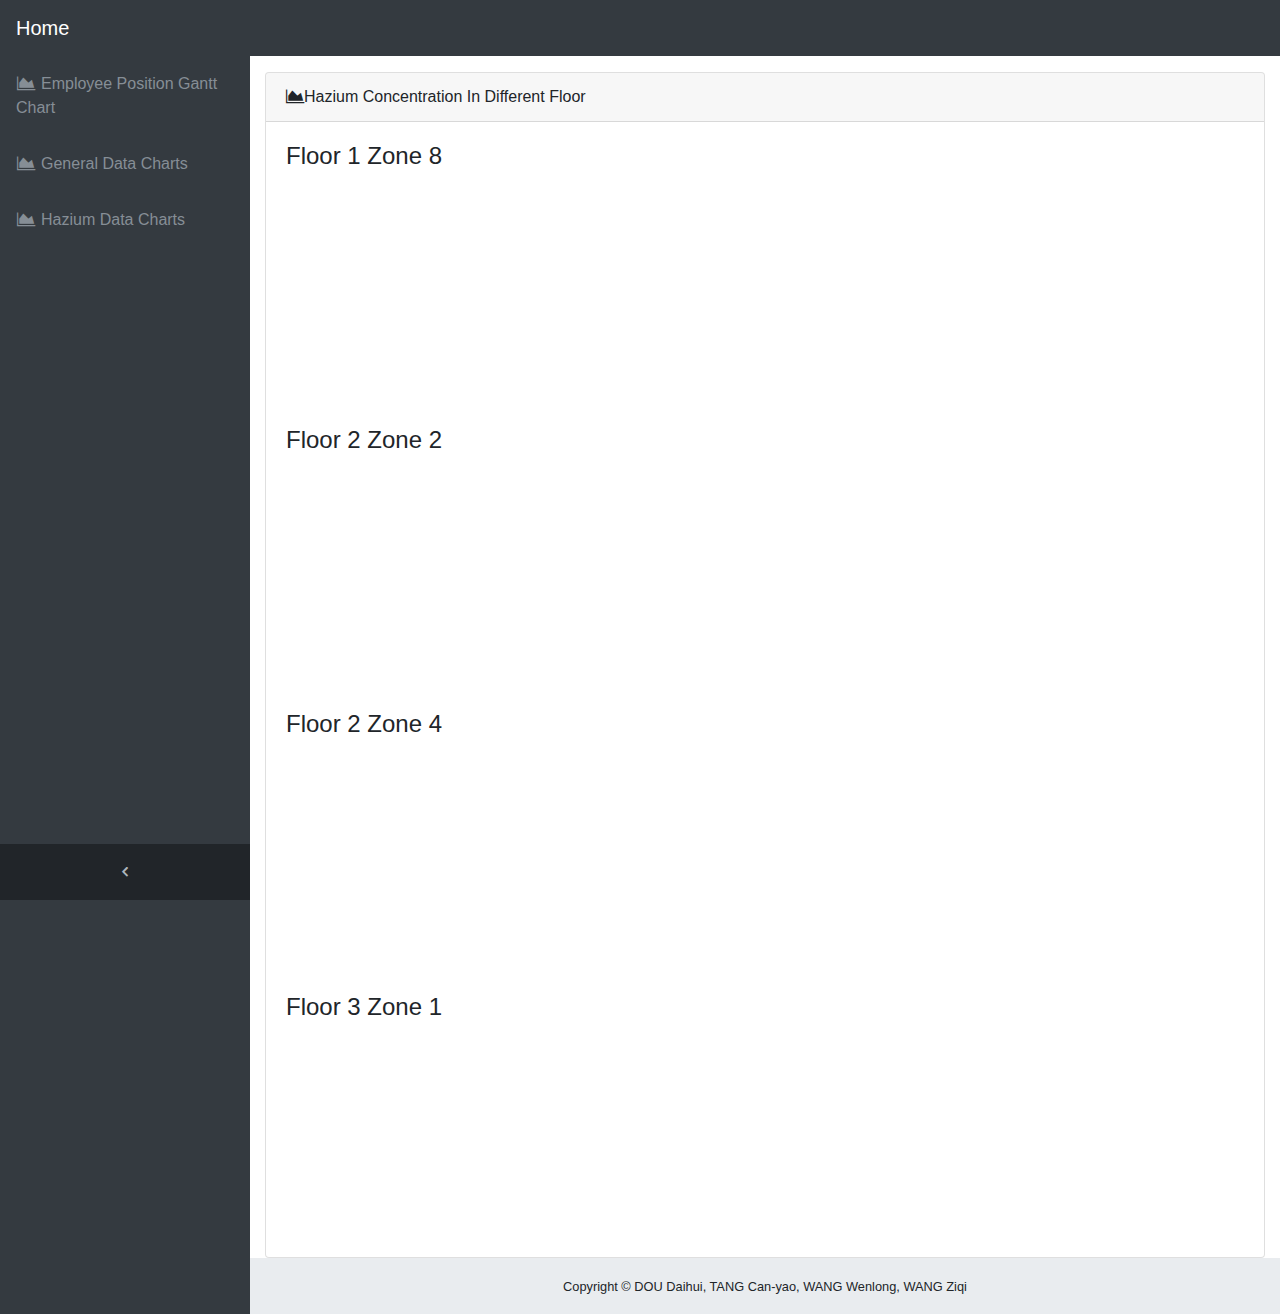
<file: Hazium.html>
<!DOCTYPE html>
<script src="https://d3js.org/d3.v4.min.js"></script>
<script src="https://code.jquery.com/jquery-1.10.2.js"></script>

<head>
  <meta charset="utf-8">
  <meta http-equiv="X-UA-Compatible" content="IE=edge">
  <meta name="viewport" content="width=device-width, initial-scale=1, shrink-to-fit=no">
  <meta name="description" content="">
  <meta name="author" content="">
  <title>Hazium Chart</title>
  <!-- Bootstrap core CSS-->
  <link href="vendor/bootstrap/css/bootstrap.min.css" rel="stylesheet">
  <!-- Custom fonts for this template-->
  <link href="vendor/font-awesome/css/font-awesome.min.css" rel="stylesheet" type="text/css">
  <!-- Custom styles for this template-->
  <link href="css/admin.css" rel="stylesheet">

  <link rel="stylesheet" type="text/css" href="css/style.css"/>
  <link rel="stylesheet" href="css/jquery-ui.css" />
  <script src="js/jquery.js"></script>
  <script src="js/jquery-ui.js"></script>
</head>
<body>
<body class="fixed-nav sticky-footer bg-dark" id="page-top">
  <!-- Navigation-->
  <nav class="navbar navbar-expand-lg navbar-dark bg-dark fixed-top" id="mainNav">
    <a class="navbar-brand" href="index.html">Home</a>
    <button class="navbar-toggler navbar-toggler-right" type="button" data-toggle="collapse" data-target="#navbarResponsive" aria-controls="navbarResponsive" aria-expanded="false" aria-label="Toggle navigation">
      <span class="navbar-toggler-icon"></span>
    </button>
    <div class="collapse navbar-collapse" id="navbarResponsive">
      <ul class="navbar-nav navbar-sidenav" id="exampleAccordion">
        <li class="nav-item" data-toggle="tooltip" data-placement="right" title="Charts">
          <a class="nav-link" href="gantt.html">
            <i class="fa fa-fw fa-area-chart"></i>
            <span class="nav-link-text">Employee Position Gantt Chart</span>
          </a>
        </li>
        <li class="nav-item" data-toggle="tooltip" data-placement="right" title="Charts">
          <a class="nav-link" href="general.html">
            <i class="fa fa-fw fa-area-chart"></i>
            <span class="nav-link-text">General Data Charts</span>
          </a>
        </li>
        <li class="nav-item" data-toggle="tooltip" data-placement="right" title="Charts">
          <a class="nav-link" href="hazium.html">
            <i class="fa fa-fw fa-area-chart"></i>
            <span class="nav-link-text">Hazium Data Charts</span>
          </a>
        </li>
      </ul>
      <ul class="navbar-nav sidenav-toggler">
        <li class="nav-item">
          <a class="nav-link text-center" id="sidenavToggler">
            <i class="fa fa-fw fa-angle-left"></i>
          </a>
        </li>
      </ul>
    </div>
  </nav>
  <div class="content-wrapper">
    <div class="container-fluid">
      <!-- Area Chart Example-->
      <div class="card">
        <div class="card-header">
          <i class="fa fa-area-chart"></i>Hazium Concentration In Different Floor</div>
        <div class="card-body" id="body">
          <h4>Floor 1 Zone 8</h4>
          <svg id="f1z8" width="960" height="200"></svg>
        </div>
        <div class="card-body" id="body">
          <h4>Floor 2 Zone 2</h4>
          <svg id="f2z2" width="960" height="200"></svg>
        </div>
        <div class="card-body" id="body">
          <h4>Floor 2 Zone 4</h4>
          <svg id="f2z4" width="960" height="200"></svg>
        </div>
        <div class="card-body" id="body">
          <h4>Floor 3 Zone 1</h4>
          <svg id="f3z1" width="960" height="200"></svg>
        </div>
      </div>

    </div>
    <!-- /.container-fluid-->
    <!-- /.content-wrapper-->
    <footer class="sticky-footer">
      <div class="container">
        <div class="text-center">
          <small>Copyright © DOU Daihui, TANG Can-yao, WANG Wenlong, WANG Ziqi</small>
        </div>
      </div>
    </footer>
    <!-- Scroll to Top Button-->
    <a class="scroll-to-top rounded" href="#page-top">
      <i class="fa fa-angle-up"></i>
    </a>
    
    <!-- Bootstrap core JavaScript-->
    <script src="vendor/bootstrap/js/bootstrap.bundle.min.js"></script>
    <!-- Custom scripts for all pages-->
    <script src="js/admin.js"></script>
  </div>
</body>
</body>
<script>
var f1z8 = document.getElementById("f1z8");
var svg = d3.select(f1z8),
    margin = {top: 20, right: 20, bottom: 30, left: 50},
    width = +svg.attr("width") - margin.left - margin.right,
    height = +svg.attr("height") - margin.top - margin.bottom,
    g = svg.append("g").attr("transform", "translate(" + margin.left + "," + margin.top + ")");

var parseTime = d3.timeParse("%Y/%m/%d %H:%M");

var x = d3.scaleTime()
    .rangeRound([0, width]);

var y = d3.scaleLinear()
    .rangeRound([height, 0]);

var line = d3.line()
    .x(function(d) { return x(d.date); })
    .y(function(d) { return y(d.hazium); });


//f1z8
d3.csv("data/csv/ww_f1z8a-MC2.csv", function(d) {
  d.date = parseTime(d.Date_Time);
  d.hazium = +d.Hazium_Concentration;
  return d;
}, function(error, data) {
  if (error) throw error;
  x.domain(d3.extent(data, function(d) { return d.date; }));
  y.domain(d3.extent(data, function(d) { return d.hazium; }));

  var xAxis = g.append("g")
      .attr("transform", "translate(0," + height + ")")
      .call(d3.axisBottom(x))
      .select(".domain");


  var yAxis = g.append("g")
      .call(d3.axisLeft(y))
      .append("text")
      .attr("fill", "#000")
      .attr("transform", "rotate(-90)")
      .attr("y", 6)
      .attr("dy", "0.71em")
      .attr("text-anchor", "end")
      .text("Hazium_Concentration");

  var path = g.append("path")
      .datum(data)
      .attr("fill", "none")
      .attr("stroke", "steelblue")
      .attr("stroke-linejoin", "round")
      .attr("stroke-linecap", "round")
      .attr("stroke-width", 2)
      .attr("d", line);

});



//f2z2
d3.csv("data/csv/ww_f2z2-MC2.csv", function(d) {
  d.date = parseTime(d.Date_Time);
  d.hazium = +d.Hazium_Concentration;
  return d;
}, function(error, data) {
  if (error) throw error;
    var f2z2 = document.getElementById("f2z2");
    var svg = d3.select(f2z2),
      margin = {top: 20, right: 20, bottom: 30, left: 50},
      width = +svg.attr("width") - margin.left - margin.right,
      height = +svg.attr("height") - margin.top - margin.bottom,
      g = svg.append("g").attr("transform", "translate(" + margin.left + "," + margin.top + ")");

  x.domain(d3.extent(data, function(d) { return d.date; }));
  y.domain(d3.extent(data, function(d) { return d.hazium; }));

  var xAxis = g.append("g")
      .attr("transform", "translate(0," + height + ")")
      .call(d3.axisBottom(x))
      .select(".domain");


  var yAxis = g.append("g")
      .call(d3.axisLeft(y))
      .append("text")
      .attr("fill", "#000")
      .attr("transform", "rotate(-90)")
      .attr("y", 6)
      .attr("dy", "0.71em")
      .attr("text-anchor", "end")
      .text("Hazium_Concentration");

  var path = g.append("path")
      .datum(data)
      .attr("fill", "none")
      .attr("stroke", "steelblue")
      .attr("stroke-linejoin", "round")
      .attr("stroke-linecap", "round")
      .attr("stroke-width", 2)
      .attr("d", line);

});
//f2z4
d3.csv("data/csv/ww_f2z4-MC2.csv", function(d) {
  d.date = parseTime(d.Date_Time);
  d.hazium = +d.Hazium_Concentration;
  return d;
}, function(error, data) {
  if (error) throw error;
    var f2z4 = document.getElementById("f2z4");
    var svg = d3.select(f2z4),
      margin = {top: 20, right: 20, bottom: 30, left: 50},
      width = +svg.attr("width") - margin.left - margin.right,
      height = +svg.attr("height") - margin.top - margin.bottom,
      g = svg.append("g").attr("transform", "translate(" + margin.left + "," + margin.top + ")");

  x.domain(d3.extent(data, function(d) { return d.date; }));
  y.domain(d3.extent(data, function(d) { return d.hazium; }));

  var xAxis = g.append("g")
      .attr("transform", "translate(0," + height + ")")
      .call(d3.axisBottom(x))
      .select(".domain");


  var yAxis = g.append("g")
      .call(d3.axisLeft(y))
      .append("text")
      .attr("fill", "#000")
      .attr("transform", "rotate(-90)")
      .attr("y", 6)
      .attr("dy", "0.71em")
      .attr("text-anchor", "end")
      .text("Hazium_Concentration");

  var path = g.append("path")
      .datum(data)
      .attr("fill", "none")
      .attr("stroke", "steelblue")
      .attr("stroke-linejoin", "round")
      .attr("stroke-linecap", "round")
      .attr("stroke-width", 2)
      .attr("d", line);

});
//f3z1
d3.csv("data/csv/ww_f3z1-MC2.csv", function(d) {
  d.date = parseTime(d.Date_Time);
  d.hazium = +d.Hazium_Concentration;
  return d;
}, function(error, data) {
  if (error) throw error;
    var f3z1 = document.getElementById("f3z1");
    var svg = d3.select(f3z1),
      margin = {top: 20, right: 20, bottom: 30, left: 50},
      width = +svg.attr("width") - margin.left - margin.right,
      height = +svg.attr("height") - margin.top - margin.bottom,
      g = svg.append("g").attr("transform", "translate(" + margin.left + "," + margin.top + ")");

  x.domain(d3.extent(data, function(d) { return d.date; }));
  y.domain(d3.extent(data, function(d) { return d.hazium; }));

  var xAxis = g.append("g")
      .attr("transform", "translate(0," + height + ")")
      .call(d3.axisBottom(x))
      .select(".domain");


  var yAxis = g.append("g")
      .call(d3.axisLeft(y))
      .append("text")
      .attr("fill", "#000")
      .attr("transform", "rotate(-90)")
      .attr("y", 6)
      .attr("dy", "0.71em")
      .attr("text-anchor", "end")
      .text("Hazium_Concentration");

  var path = g.append("path")
      .datum(data)
      .attr("fill", "none")
      .attr("stroke", "steelblue")
      .attr("stroke-linejoin", "round")
      .attr("stroke-linecap", "round")
      .attr("stroke-width", 2)
      .attr("d", line);

});
</script>
</file>
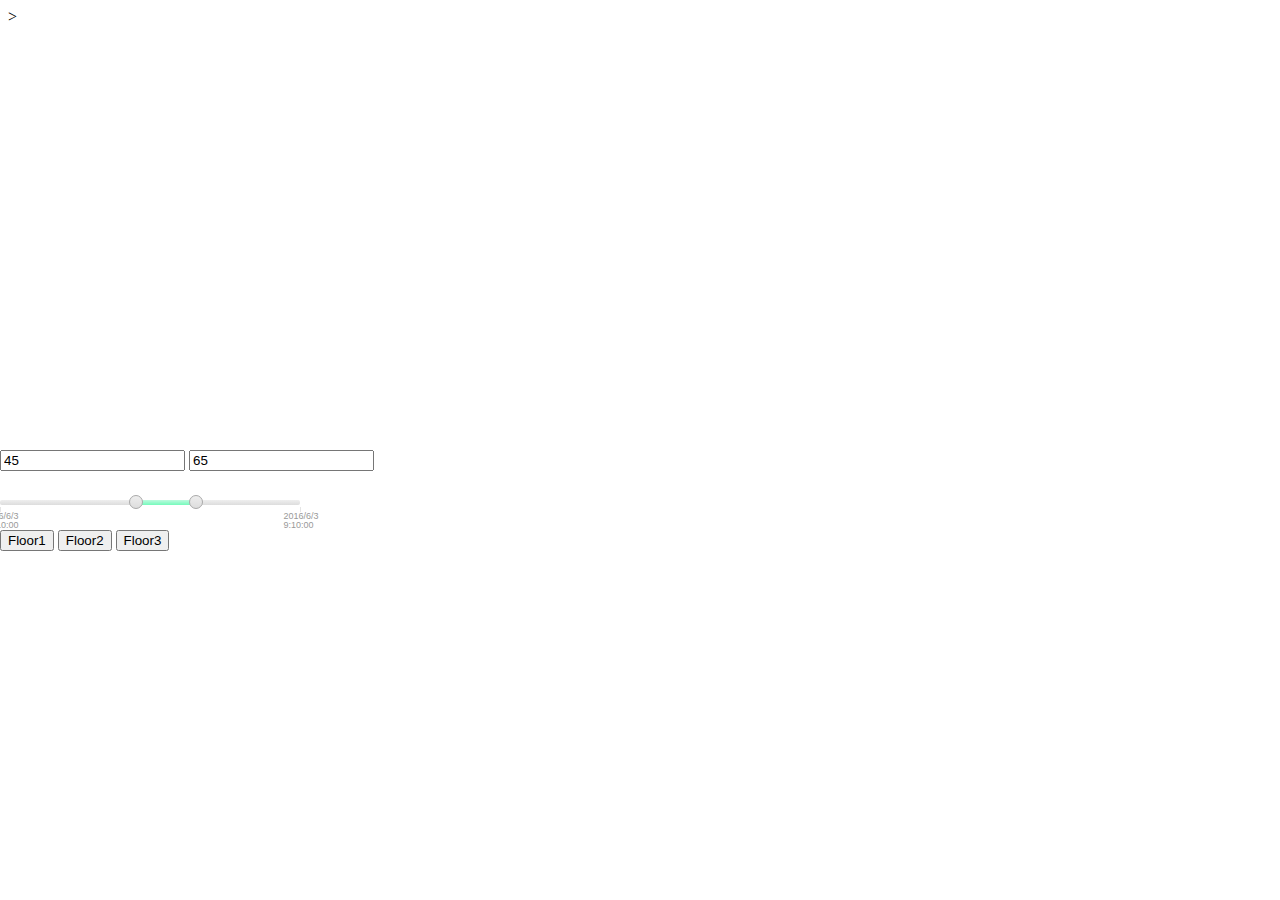
<file: trace.html>
<script src="http://d3js.org/d3.v5.min.js" charset="utf-8"></script>
<link rel="stylesheet" href="css/jquery.range.css">
<script src="js/jquery.js"></script>	
<script src="js/jquery.range.js"></script>

<html> 
  	<head> 
        <meta charset="utf-8"> 
        <title>Employee Position</title> 
  	</head>

    <body> 
		<div id='d1' style="position:absolute; top:0px; left:0px; z-index:1">  
	        <canvas id='Floor1' width=660 height=510></canvas>
	    </div>
	    <div id='d2' style="position:absolute; top:0px; left:0px; z-index:1">  
	        <canvas id='Floor2' width=660 height=510></canvas>
	    </div>
	    <div id='d3' style="position:absolute; top:0px; left:0px; z-index:1">  
	        <canvas id='Floor3' width=660 height=510></canvas>
	    </div>
	    <div id='d4' style="position:absolute; top:0px; left:0px; z-index:2">
	        <canvas id='canvas1' width=660 height=510></canvas>
	    </div>
	    <div id='d5' style="position:absolute; top:0px; left:0px; z-index:2">
	        <canvas id='canvas2' width=660 height=510></canvas>
	    </div>
	    <div id='d6' style="position:absolute; top:0px; left:0px; z-index:2">
	        <canvas id='canvas3' width=660 height=510></canvas>
	    </div>

	    <div id='d7'style="position:absolute; top:530px; left:0px; z-index:3">
	  		<button type="button" onclick="DrawFloor1()">Floor1</button>
	  		<button type="button" onclick="DrawFloor2()">Floor2</button>
	  		<button type="button" onclick="DrawFloor3()">Floor3</button>
		</div>
		<div style="position:absolute; top:450px; left:0px; z-index:3">
			<input type="text" value="Date" id="Leftbox"/>
			<input type="text" value="Date" id="Rightbox"/>
		</div>
		<div style="position:absolute; top:500px; left:0px; z-index:3">
			<input type="hidden" class="slider-input" value="45,65" onchange="UpdateBox1(dataset1)" />
		</div>
		<div id="svg" style="position:absolute; top:0px; left:0px; z-index:2"></div>

    </body>
    <script type="text/javascript" src="js/trace.js">
    </script>
    <script type="text/javascript">
    	start();
    			var dataset1=new Array();
       	        var slider=$('.slider-input').jRange({
					    from: 0,
					    to: 100,
					    step: 1,
					    scale: ["2016/6/3  19:10:00","2016/6/3  9:10:00"], //这里你要传入时间头和尾
					    format: '%s',
					    width: 300,
					    showLabels: false,
					    isRange : true
					});	
        var value=slider.jRange("getValue");
					value=value.split(",");
		    		document.getElementById("Leftbox").value =value[0];
		    		document.getElementById("Rightbox").value =value[1];
    	trace("2016/6/3  19:10:00","2016/6/3  9:10:00"," ebello001");//一样要传入头和尾

    </script>> 
</html>
</file>
<file: css/admin.css>
html {
  position: relative;
  min-height: 100%;
}

body {
  overflow-x: hidden;
}

body.sticky-footer {
  margin-bottom: 56px;
}

body.sticky-footer .content-wrapper {
  min-height: calc(100vh - 56px - 56px);
}

body.fixed-nav {
  padding-top: 56px;
}

.content-wrapper {
  min-height: calc(100vh - 56px);
  padding-top: 1rem;
}

.scroll-to-top {
  position: fixed;
  right: 15px;
  bottom: 3px;
  display: none;
  width: 50px;
  height: 50px;
  text-align: center;
  color: white;
  background: rgba(52, 58, 64, 0.5);
  line-height: 45px;
}

.scroll-to-top:focus, .scroll-to-top:hover {
  color: white;
}

.scroll-to-top:hover {
  background: #343a40;
}

.scroll-to-top i {
  font-weight: 800;
}

.smaller {
  font-size: 0.7rem;
}

.o-hidden {
  overflow: hidden !important;
}

.z-0 {
  z-index: 0;
}

.z-1 {
  z-index: 1;
}

#mainNav .navbar-collapse {
  overflow: auto;
  max-height: 75vh;
}

#mainNav .navbar-collapse .navbar-nav .nav-item .nav-link {
  cursor: pointer;
}

#mainNav .navbar-collapse .navbar-sidenav .nav-link-collapse:after {
  float: right;
  content: '\f107';
  font-family: 'FontAwesome';
}

#mainNav .navbar-collapse .navbar-sidenav .nav-link-collapse.collapsed:after {
  content: '\f105';
}

#mainNav .navbar-collapse .navbar-sidenav .sidenav-second-level,
#mainNav .navbar-collapse .navbar-sidenav .sidenav-third-level {
  padding-left: 0;
}

#mainNav .navbar-collapse .navbar-sidenav .sidenav-second-level > li > a,
#mainNav .navbar-collapse .navbar-sidenav .sidenav-third-level > li > a {
  display: block;
  padding: 0.5em 0;
}

#mainNav .navbar-collapse .navbar-sidenav .sidenav-second-level > li > a:focus, #mainNav .navbar-collapse .navbar-sidenav .sidenav-second-level > li > a:hover,
#mainNav .navbar-collapse .navbar-sidenav .sidenav-third-level > li > a:focus,
#mainNav .navbar-collapse .navbar-sidenav .sidenav-third-level > li > a:hover {
  text-decoration: none;
}

#mainNav .navbar-collapse .navbar-sidenav .sidenav-second-level > li > a {
  padding-left: 1em;
}

#mainNav .navbar-collapse .navbar-sidenav .sidenav-third-level > li > a {
  padding-left: 2em;
}

#mainNav .navbar-collapse .sidenav-toggler {
  display: none;
}

#mainNav .navbar-collapse .navbar-nav > .nav-item.dropdown > .nav-link {
  position: relative;
  min-width: 45px;
}

#mainNav .navbar-collapse .navbar-nav > .nav-item.dropdown > .nav-link:after {
  float: right;
  width: auto;
  content: '\f105';
  border: none;
  font-family: 'FontAwesome';
}

#mainNav .navbar-collapse .navbar-nav > .nav-item.dropdown > .nav-link .indicator {
  position: absolute;
  top: 5px;
  left: 21px;
  font-size: 10px;
}

#mainNav .navbar-collapse .navbar-nav > .nav-item.dropdown.show > .nav-link:after {
  content: '\f107';
}

#mainNav .navbar-collapse .navbar-nav > .nav-item.dropdown .dropdown-menu > .dropdown-item > .dropdown-message {
  overflow: hidden;
  max-width: none;
  text-overflow: ellipsis;
}

@media (min-width: 992px) {
  #mainNav .navbar-brand {
    width: 250px;
  }
  #mainNav .navbar-collapse {
    overflow: visible;
    max-height: none;
  }
  #mainNav .navbar-collapse .navbar-sidenav {
    position: absolute;
    top: 0;
    left: 0;
    -webkit-flex-direction: column;
    -ms-flex-direction: column;
    flex-direction: column;
    margin-top: 56px;
  }
  #mainNav .navbar-collapse .navbar-sidenav > .nav-item {
    width: 250px;
    padding: 0;
  }
  #mainNav .navbar-collapse .navbar-sidenav > .nav-item > .nav-link {
    padding: 1em;
  }
  #mainNav .navbar-collapse .navbar-sidenav > .nav-item .sidenav-second-level,
  #mainNav .navbar-collapse .navbar-sidenav > .nav-item .sidenav-third-level {
    padding-left: 0;
    list-style: none;
  }
  #mainNav .navbar-collapse .navbar-sidenav > .nav-item .sidenav-second-level > li,
  #mainNav .navbar-collapse .navbar-sidenav > .nav-item .sidenav-third-level > li {
    width: 250px;
  }
  #mainNav .navbar-collapse .navbar-sidenav > .nav-item .sidenav-second-level > li > a,
  #mainNav .navbar-collapse .navbar-sidenav > .nav-item .sidenav-third-level > li > a {
    padding: 1em;
  }
  #mainNav .navbar-collapse .navbar-sidenav > .nav-item .sidenav-second-level > li > a {
    padding-left: 2.75em;
  }
  #mainNav .navbar-collapse .navbar-sidenav > .nav-item .sidenav-third-level > li > a {
    padding-left: 3.75em;
  }
  #mainNav .navbar-collapse .navbar-nav > .nav-item.dropdown > .nav-link {
    min-width: 0;
  }
  #mainNav .navbar-collapse .navbar-nav > .nav-item.dropdown > .nav-link:after {
    width: 24px;
    text-align: center;
  }
  #mainNav .navbar-collapse .navbar-nav > .nav-item.dropdown .dropdown-menu > .dropdown-item > .dropdown-message {
    max-width: 300px;
  }
}

#mainNav.fixed-top .sidenav-toggler {
  display: none;
}

@media (min-width: 992px) {
  #mainNav.fixed-top .navbar-sidenav {
    height: calc(100vh - 112px);
  }
  #mainNav.fixed-top .sidenav-toggler {
    position: absolute;
    top: 0;
    left: 0;
    display: flex;
    -webkit-flex-direction: column;
    -ms-flex-direction: column;
    flex-direction: column;
    margin-top: calc(100vh - 56px);
  }
  #mainNav.fixed-top .sidenav-toggler > .nav-item {
    width: 250px;
    padding: 0;
  }
  #mainNav.fixed-top .sidenav-toggler > .nav-item > .nav-link {
    padding: 1em;
  }
}

#mainNav.fixed-top.navbar-dark .sidenav-toggler {
  background-color: #212529;
}

#mainNav.fixed-top.navbar-dark .sidenav-toggler a i {
  color: #adb5bd;
}

#mainNav.fixed-top.navbar-light .sidenav-toggler {
  background-color: #dee2e6;
}

#mainNav.fixed-top.navbar-light .sidenav-toggler a i {
  color: rgba(0, 0, 0, 0.5);
}

body.sidenav-toggled #mainNav.fixed-top .sidenav-toggler {
  overflow-x: hidden;
  width: 55px;
}

body.sidenav-toggled #mainNav.fixed-top .sidenav-toggler .nav-item,
body.sidenav-toggled #mainNav.fixed-top .sidenav-toggler .nav-link {
  width: 55px !important;
}

body.sidenav-toggled #mainNav.fixed-top #sidenavToggler i {
  -webkit-transform: scaleX(-1);
  -moz-transform: scaleX(-1);
  -o-transform: scaleX(-1);
  transform: scaleX(-1);
  filter: FlipH;
  -ms-filter: 'FlipH';
}

#mainNav.static-top .sidenav-toggler {
  display: none;
}

@media (min-width: 992px) {
  #mainNav.static-top .sidenav-toggler {
    display: flex;
  }
}

body.sidenav-toggled #mainNav.static-top #sidenavToggler i {
  -webkit-transform: scaleX(-1);
  -moz-transform: scaleX(-1);
  -o-transform: scaleX(-1);
  transform: scaleX(-1);
  filter: FlipH;
  -ms-filter: 'FlipH';
}

.content-wrapper {
  overflow-x: hidden;
  background: white;
}

@media (min-width: 992px) {
  .content-wrapper {
    margin-left: 250px;
  }
}

#sidenavToggler i {
  font-weight: 800;
}

.navbar-sidenav-tooltip.show {
  display: none;
}

@media (min-width: 992px) {
  body.sidenav-toggled .content-wrapper {
    margin-left: 55px;
  }
}

body.sidenav-toggled .navbar-sidenav {
  width: 55px;
}

body.sidenav-toggled .navbar-sidenav .nav-link-text {
  display: none;
}

body.sidenav-toggled .navbar-sidenav .nav-item,
body.sidenav-toggled .navbar-sidenav .nav-link {
  width: 55px !important;
}

body.sidenav-toggled .navbar-sidenav .nav-item:after,
body.sidenav-toggled .navbar-sidenav .nav-link:after {
  display: none;
}

body.sidenav-toggled .navbar-sidenav .nav-item {
  white-space: nowrap;
}

body.sidenav-toggled .navbar-sidenav-tooltip.show {
  display: flex;
}

#mainNav.navbar-dark .navbar-collapse .navbar-sidenav .nav-link-collapse:after {
  color: #868e96;
}

#mainNav.navbar-dark .navbar-collapse .navbar-sidenav > .nav-item > .nav-link {
  color: #868e96;
}

#mainNav.navbar-dark .navbar-collapse .navbar-sidenav > .nav-item > .nav-link:hover {
  color: #adb5bd;
}

#mainNav.navbar-dark .navbar-collapse .navbar-sidenav > .nav-item .sidenav-second-level > li > a,
#mainNav.navbar-dark .navbar-collapse .navbar-sidenav > .nav-item .sidenav-third-level > li > a {
  color: #868e96;
}

#mainNav.navbar-dark .navbar-collapse .navbar-sidenav > .nav-item .sidenav-second-level > li > a:focus, #mainNav.navbar-dark .navbar-collapse .navbar-sidenav > .nav-item .sidenav-second-level > li > a:hover,
#mainNav.navbar-dark .navbar-collapse .navbar-sidenav > .nav-item .sidenav-third-level > li > a:focus,
#mainNav.navbar-dark .navbar-collapse .navbar-sidenav > .nav-item .sidenav-third-level > li > a:hover {
  color: #adb5bd;
}

#mainNav.navbar-dark .navbar-collapse .navbar-nav > .nav-item.dropdown > .nav-link:after {
  color: #adb5bd;
}

@media (min-width: 992px) {
  #mainNav.navbar-dark .navbar-collapse .navbar-sidenav {
    background: #343a40;
  }
  #mainNav.navbar-dark .navbar-collapse .navbar-sidenav li.active a {
    color: white !important;
    background-color: #495057;
  }
  #mainNav.navbar-dark .navbar-collapse .navbar-sidenav li.active a:focus, #mainNav.navbar-dark .navbar-collapse .navbar-sidenav li.active a:hover {
    color: white;
  }
  #mainNav.navbar-dark .navbar-collapse .navbar-sidenav > .nav-item .sidenav-second-level,
  #mainNav.navbar-dark .navbar-collapse .navbar-sidenav > .nav-item .sidenav-third-level {
    background: #343a40;
  }
}

#mainNav.navbar-light .navbar-collapse .navbar-sidenav .nav-link-collapse:after {
  color: rgba(0, 0, 0, 0.5);
}

#mainNav.navbar-light .navbar-collapse .navbar-sidenav > .nav-item > .nav-link {
  color: rgba(0, 0, 0, 0.5);
}

#mainNav.navbar-light .navbar-collapse .navbar-sidenav > .nav-item > .nav-link:hover {
  color: rgba(0, 0, 0, 0.7);
}

#mainNav.navbar-light .navbar-collapse .navbar-sidenav > .nav-item .sidenav-second-level > li > a,
#mainNav.navbar-light .navbar-collapse .navbar-sidenav > .nav-item .sidenav-third-level > li > a {
  color: rgba(0, 0, 0, 0.5);
}

#mainNav.navbar-light .navbar-collapse .navbar-sidenav > .nav-item .sidenav-second-level > li > a:focus, #mainNav.navbar-light .navbar-collapse .navbar-sidenav > .nav-item .sidenav-second-level > li > a:hover,
#mainNav.navbar-light .navbar-collapse .navbar-sidenav > .nav-item .sidenav-third-level > li > a:focus,
#mainNav.navbar-light .navbar-collapse .navbar-sidenav > .nav-item .sidenav-third-level > li > a:hover {
  color: rgba(0, 0, 0, 0.7);
}

#mainNav.navbar-light .navbar-collapse .navbar-nav > .nav-item.dropdown > .nav-link:after {
  color: rgba(0, 0, 0, 0.5);
}

@media (min-width: 992px) {
  #mainNav.navbar-light .navbar-collapse .navbar-sidenav {
    background: #f8f9fa;
  }
  #mainNav.navbar-light .navbar-collapse .navbar-sidenav li.active a {
    color: #000 !important;
    background-color: #e9ecef;
  }
  #mainNav.navbar-light .navbar-collapse .navbar-sidenav li.active a:focus, #mainNav.navbar-light .navbar-collapse .navbar-sidenav li.active a:hover {
    color: #000;
  }
  #mainNav.navbar-light .navbar-collapse .navbar-sidenav > .nav-item .sidenav-second-level,
  #mainNav.navbar-light .navbar-collapse .navbar-sidenav > .nav-item .sidenav-third-level {
    background: #f8f9fa;
  }
}

.card-body-icon {
  position: absolute;
  z-index: 0;
  top: -25px;
  right: -25px;
  font-size: 5rem;
  -webkit-transform: rotate(15deg);
  -ms-transform: rotate(15deg);
  transform: rotate(15deg);
}

@media (min-width: 576px) {
  .card-columns {
    column-count: 1;
  }
}

@media (min-width: 768px) {
  .card-columns {
    column-count: 2;
  }
}

@media (min-width: 1200px) {
  .card-columns {
    column-count: 2;
  }
}

.card-login {
  max-width: 25rem;
}

.card-register {
  max-width: 40rem;
}

footer.sticky-footer {
  position: absolute;
  right: 0;
  bottom: 0;
  width: 100%;
  height: 56px;
  background-color: #e9ecef;
  line-height: 55px;
}

@media (min-width: 992px) {
  footer.sticky-footer {
    width: calc(100% - 250px);
  }
}

@media (min-width: 992px) {
  body.sidenav-toggled footer.sticky-footer {
    width: calc(100% - 55px);
  }
}
</file>
<file: css/style.css>
.out_office {
    fill: #ff99cc;
}

.in_office {
    fill: #99ccff;
}

.in_office:hover, .out_office:hover {
  fill: #3498db;
}

.axis path,
.axis line {
  fill: none;
  stroke: #000;
  shape-rendering: crispEdges;
}

.legend {
    padding: 5px;
    font: 16px sans-serif;
    background: yellow;
    box-shadow: 2px 2px 1px #888;
}

.tooltip {
    background: #eee;
    box-shadow: 0 0 5px #999999;
    color: #333;
    font-size: 12px;
    left: 130px;
    padding: 10px;
    position: absolute;
    text-align: center;
    top: 95px;
    z-index: 10;
    display: block;
    opacity: 0;
}
</file>
